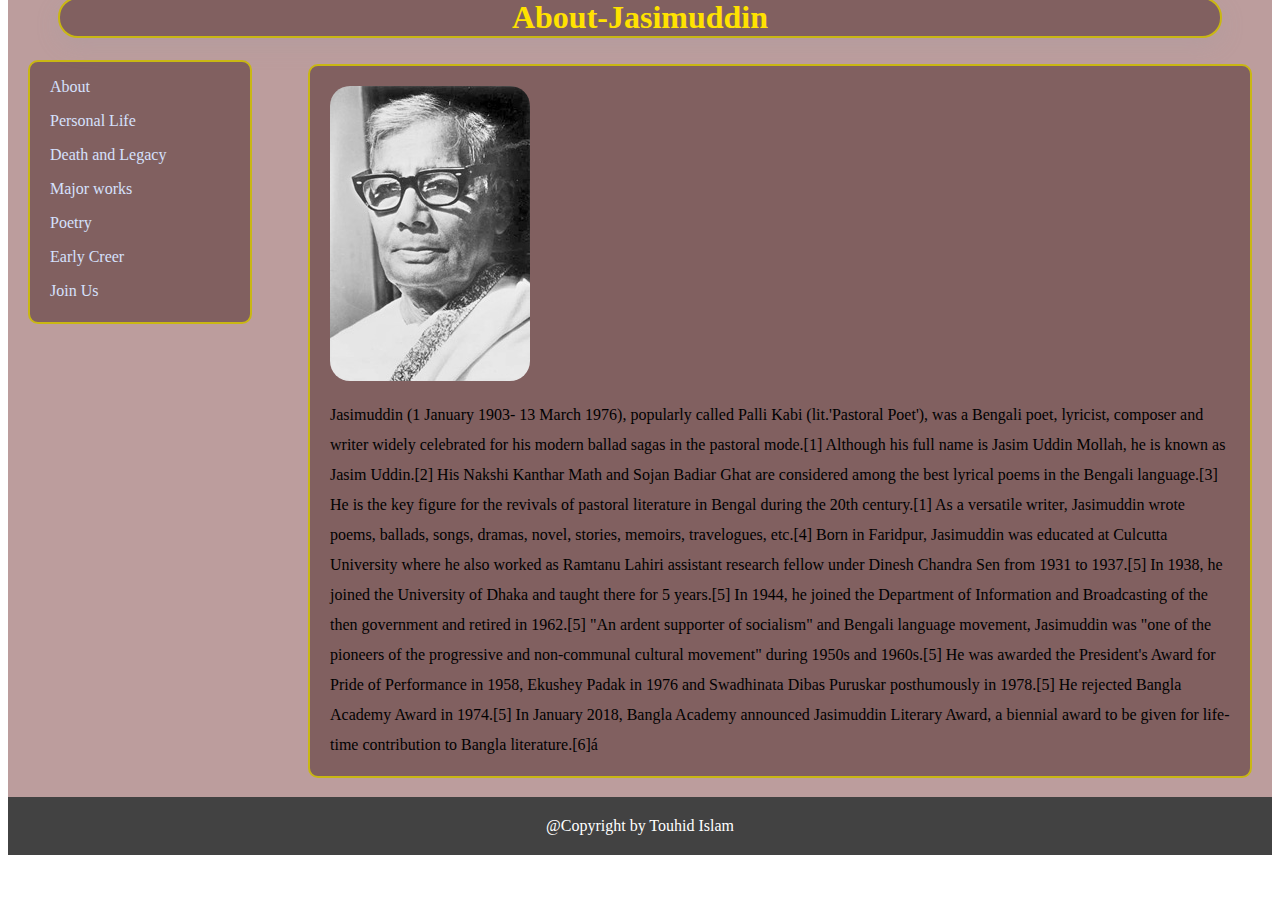
<file: index.html>
<!DOCTYPE html>
<html lang="en">
  <head>
    <meta charset="UTF-8" />
    <meta name="viewport" content="width=device-width, initial-scale=1.0" />
    <title>project 9</title>
    <link rel="stylesheet" href="style.css" />
  </head>
  <body>
    <section class="background-color">
      <h1 class="Header">About-Jasimuddin</h1>

      <div class="nav">
        <div>
          <p>
            <a class="slider" href="/index.html">About</a>
          </p>

          <p>
            <a class="slider" href="/personal.html"
              >Personal Life</a
            >
          </p>

          <p>
            <a class="slider" href="/death.html"
              >Death and Legacy</a
            >
          </p>

          <p>
            <a class="slider" href="/major-works.html"
              >Major works</a
            >
          </p>

          <p>
            <a class="slider" href="/poetry.html"
              >Poetry</a
            >
          </p>

          <p>
            <a class="slider" href="/creer.html"
              >Early Creer</a
            >
          </p>

          <p>
            <a class="slider" href="/form.html?"
              >Join Us</a
            >
          </p>
        </div>
      </div>

      <section class="About">
        <div><img class="img" src="Jasimuddin.jpg" alt="" /></div>

        <div class="About-2">
          Jasimuddin (1 January 1903- 13 March 1976), popularly called Palli
          Kabi (lit.'Pastoral Poet'), was a Bengali poet, lyricist, composer and
          writer widely celebrated for his modern ballad sagas in the pastoral
          mode.[1] Although his full name is Jasim Uddin Mollah, he is known as
          Jasim Uddin.[2] His Nakshi Kanthar Math and Sojan Badiar Ghat are
          considered among the best lyrical poems in the Bengali language.[3] He
          is the key figure for the revivals of pastoral literature in Bengal
          during the 20th century.[1] As a versatile writer, Jasimuddin wrote
          poems, ballads, songs, dramas, novel, stories, memoirs, travelogues,
          etc.[4] Born in Faridpur, Jasimuddin was educated at Culcutta
          University where he also worked as Ramtanu Lahiri assistant research
          fellow under Dinesh Chandra Sen from 1931 to 1937.[5] In 1938, he
          joined the University of Dhaka and taught there for 5 years.[5] In
          1944, he joined the Department of Information and Broadcasting of the
          then government and retired in 1962.[5] "An ardent supporter of
          socialism" and Bengali language movement, Jasimuddin was "one of the
          pioneers of the progressive and non-communal cultural movement" during
          1950s and 1960s.[5] He was awarded the President's Award for Pride of
          Performance in 1958, Ekushey Padak in 1976 and Swadhinata Dibas
          Puruskar posthumously in 1978.[5] He rejected Bangla Academy Award in
          1974.[5] In January 2018, Bangla Academy announced Jasimuddin Literary
          Award, a biennial award to be given for life-time contribution to
          Bangla literature.[6]á
        </div>
      </section>
    </section>
    <div class="fotter">@Copyright by Touhid Islam</div>
  </body>
</html>
</file>
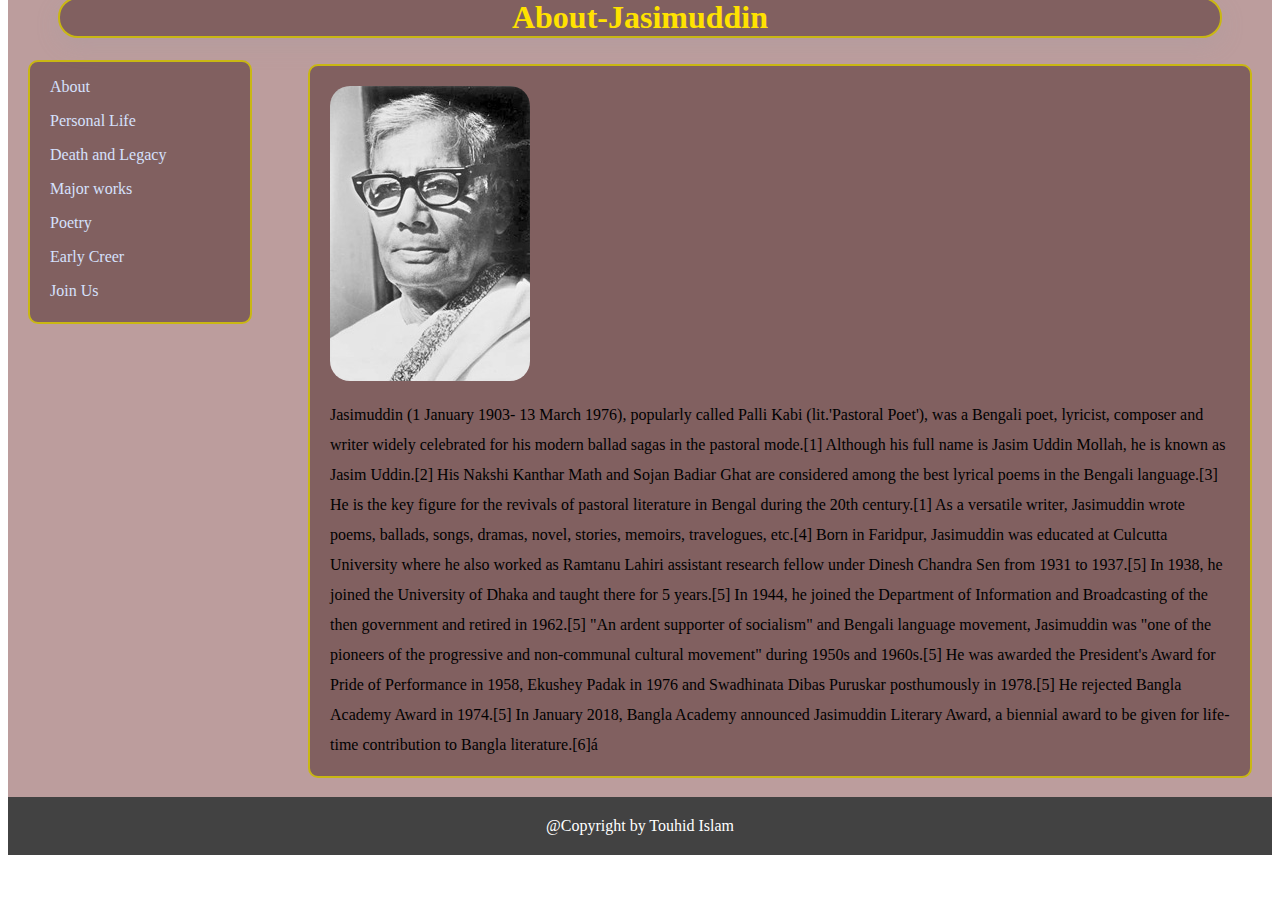
<file: about.html>
<!DOCTYPE html>
<html lang="en">
  <head>
    <meta charset="UTF-8" />
    <meta name="viewport" content="width=device-width, initial-scale=1.0" />
    <title>project 9</title>
    <link rel="stylesheet" href="about.css" />
  </head>
  <body>
    <section class="background-color">
      <h1 class="Header">About-Jasimuddin</h1>

      <div class="nav">
        <div>
          <p>
            <a class="slider" href="http://localhost:52330/about.html">About</a>
          </p>

          <p>
            <a class="slider" href="http://localhost:52330/personal.html"
              >Personal Life</a
            >
          </p>

          <p>
            <a class="slider" href="http://localhost:52330/death.html"
              >Death and Legacy</a
            >
          </p>

          <p>
            <a class="slider" href="http://localhost:52330/major-works.html"
              >Major works</a
            >
          </p>

          <p>
            <a class="slider" href="http://localhost:52330/poetry.html"
              >Poetry</a
            >
          </p>

          <p>
            <a class="slider" href="http://localhost:52330/creer.html"
              >Early Creer</a
            >
          </p>

          <p>
            <a class="slider" href="http://localhost:52330/form.html?"
              >Join Us</a
            >
          </p>
        </div>
      </div>

      <section class="About">
        <div><img class="img" src="Jasimuddin.jpg" alt="" /></div>

        <div class="About-2">
          Jasimuddin (1 January 1903- 13 March 1976), popularly called Palli
          Kabi (lit.'Pastoral Poet'), was a Bengali poet, lyricist, composer and
          writer widely celebrated for his modern ballad sagas in the pastoral
          mode.[1] Although his full name is Jasim Uddin Mollah, he is known as
          Jasim Uddin.[2] His Nakshi Kanthar Math and Sojan Badiar Ghat are
          considered among the best lyrical poems in the Bengali language.[3] He
          is the key figure for the revivals of pastoral literature in Bengal
          during the 20th century.[1] As a versatile writer, Jasimuddin wrote
          poems, ballads, songs, dramas, novel, stories, memoirs, travelogues,
          etc.[4] Born in Faridpur, Jasimuddin was educated at Culcutta
          University where he also worked as Ramtanu Lahiri assistant research
          fellow under Dinesh Chandra Sen from 1931 to 1937.[5] In 1938, he
          joined the University of Dhaka and taught there for 5 years.[5] In
          1944, he joined the Department of Information and Broadcasting of the
          then government and retired in 1962.[5] "An ardent supporter of
          socialism" and Bengali language movement, Jasimuddin was "one of the
          pioneers of the progressive and non-communal cultural movement" during
          1950s and 1960s.[5] He was awarded the President's Award for Pride of
          Performance in 1958, Ekushey Padak in 1976 and Swadhinata Dibas
          Puruskar posthumously in 1978.[5] He rejected Bangla Academy Award in
          1974.[5] In January 2018, Bangla Academy announced Jasimuddin Literary
          Award, a biennial award to be given for life-time contribution to
          Bangla literature.[6]á
        </div>
      </section>
    </section>
    <div class="fotter">@Copyright by Touhid Islam</div>
  </body>
</html>
</file>
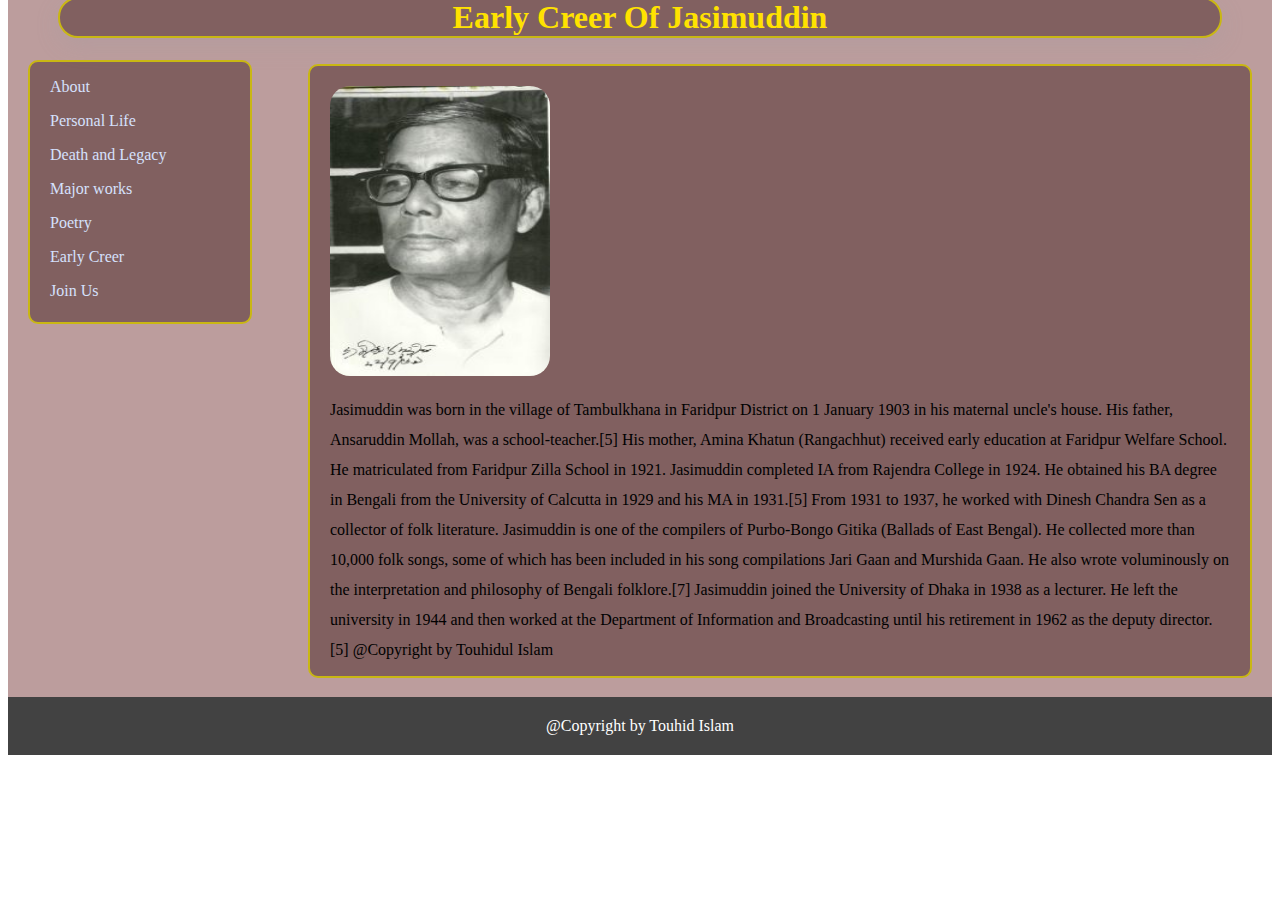
<file: creer.html>
<!DOCTYPE html>
<html lang="en">
  <head>
    <meta charset="UTF-8" />
    <meta name="viewport" content="width=device-width, initial-scale=1.0" />
    <title>project 9</title>
    <link rel="stylesheet" href="creer.css" />
  </head>
  <body>
    <section class="background-color">
      <h1 class="Header">Early Creer Of Jasimuddin</h1>

      <div class="nav">
        <div>
          <p>
            <a class="slider" href="/about.html">About</a>
          </p>

          <p>
            <a class="slider" href="/personal.html"
              >Personal Life</a
            >
          </p>

          <p>
            <a class="slider" href="/death.html"
              >Death and Legacy</a
            >
          </p>

          <p>
            <a class="slider" href="/index.html"
              >Major works</a
            >
          </p>

          <p>
            <a class="slider" href="/poetry.html"
              >Poetry</a
            >
          </p>

          <p>
            <a class="slider" href="/creer.html"
              >Early Creer</a
            >
          </p>

          <p>
            <a class="slider" href="/form.html?"
              >Join Us</a
            >
          </p>
        </div>
      </div>

      <section class="About">
        <div><img class="img" src="Jasimuddin-183x300.jpg" alt="" /></div>

        <div class="About-2">
          Jasimuddin was born in the village of Tambulkhana in Faridpur District
          on 1 January 1903 in his maternal uncle's house. His father,
          Ansaruddin Mollah, was a school-teacher.[5] His mother, Amina Khatun
          (Rangachhut) received early education at Faridpur Welfare School. He
          matriculated from Faridpur Zilla School in 1921. Jasimuddin completed
          IA from Rajendra College in 1924. He obtained his BA degree in Bengali
          from the University of Calcutta in 1929 and his MA in 1931.[5] From
          1931 to 1937, he worked with Dinesh Chandra Sen as a collector of folk
          literature. Jasimuddin is one of the compilers of Purbo-Bongo Gitika
          (Ballads of East Bengal). He collected more than 10,000 folk songs,
          some of which has been included in his song compilations Jari Gaan and
          Murshida Gaan. He also wrote voluminously on the interpretation and
          philosophy of Bengali folklore.[7] Jasimuddin joined the University of
          Dhaka in 1938 as a lecturer. He left the university in 1944 and then
          worked at the Department of Information and Broadcasting until his
          retirement in 1962 as the deputy director.[5] @Copyright by Touhidul
          Islam
        </div>
      </section>
    </section>
    <div class="fotter">@Copyright by Touhid Islam</div>
  </body>
</html>
</file>
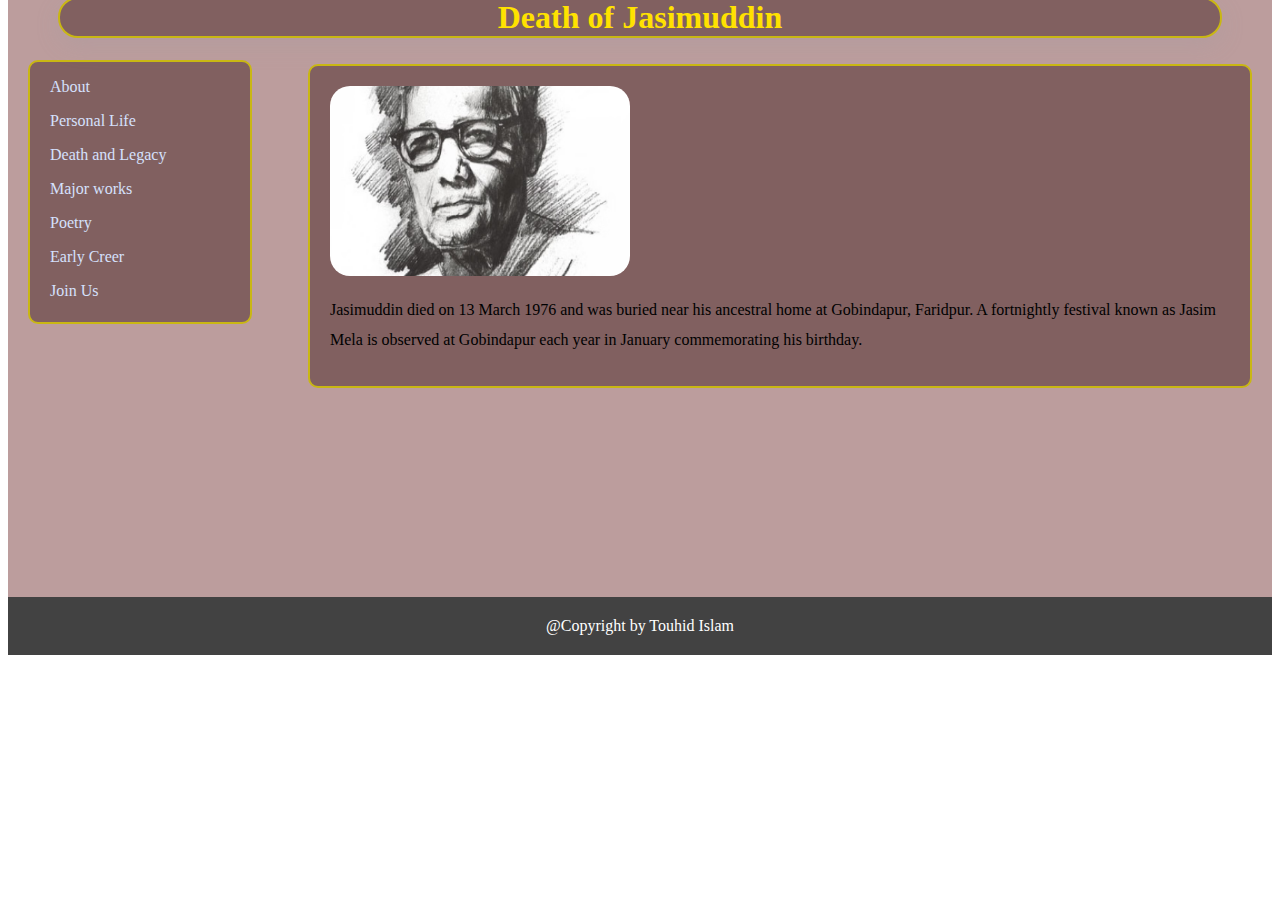
<file: death.html>
<!DOCTYPE html>
<html lang="en">
  <head>
    <meta charset="UTF-8" />
    <meta name="viewport" content="width=device-width, initial-scale=1.0" />
    <title>project 9</title>
    <link rel="stylesheet" href="death.css" />
  </head>
  <body>
    <section class="background-color">
      <h1 class="Header">Death of Jasimuddin</h1>

      <div class="nav">
        <div>
          <p>
            <a class="slider" href="/index.html">About</a>
          </p>

          <p>
            <a class="slider" href="/personal.html"
              >Personal Life</a
            >
          </p>

          <p>
            <a class="slider" href="/death.html"
              >Death and Legacy</a
            >
          </p>

          <p>
            <a class="slider" href="/major-works.html"
              >Major works</a
            >
          </p>

          <p>
            <a class="slider" href="/poetry.html"
              >Poetry</a
            >
          </p>

          <p>
            <a class="slider" href="/creer.html"
              >Early Creer</a
            >
          </p>

          <p>
            <a class="slider" href="/form.html?"
              >Join Us</a
            >
          </p>
        </div>
      </div>

      <section class="About">
        <div><img class="img" src="jashimuddin.avif" alt="" /></div>

        <div class="About-2">
          Jasimuddin died on 13 March 1976 and was buried near his ancestral
          home at Gobindapur, Faridpur. A fortnightly festival known as Jasim
          Mela is observed at Gobindapur each year in January commemorating his
          birthday.
        </div>
      </section>
    </section>
    <div class="fotter">@Copyright by Touhid Islam</div>
  </body>
</html>
</file>
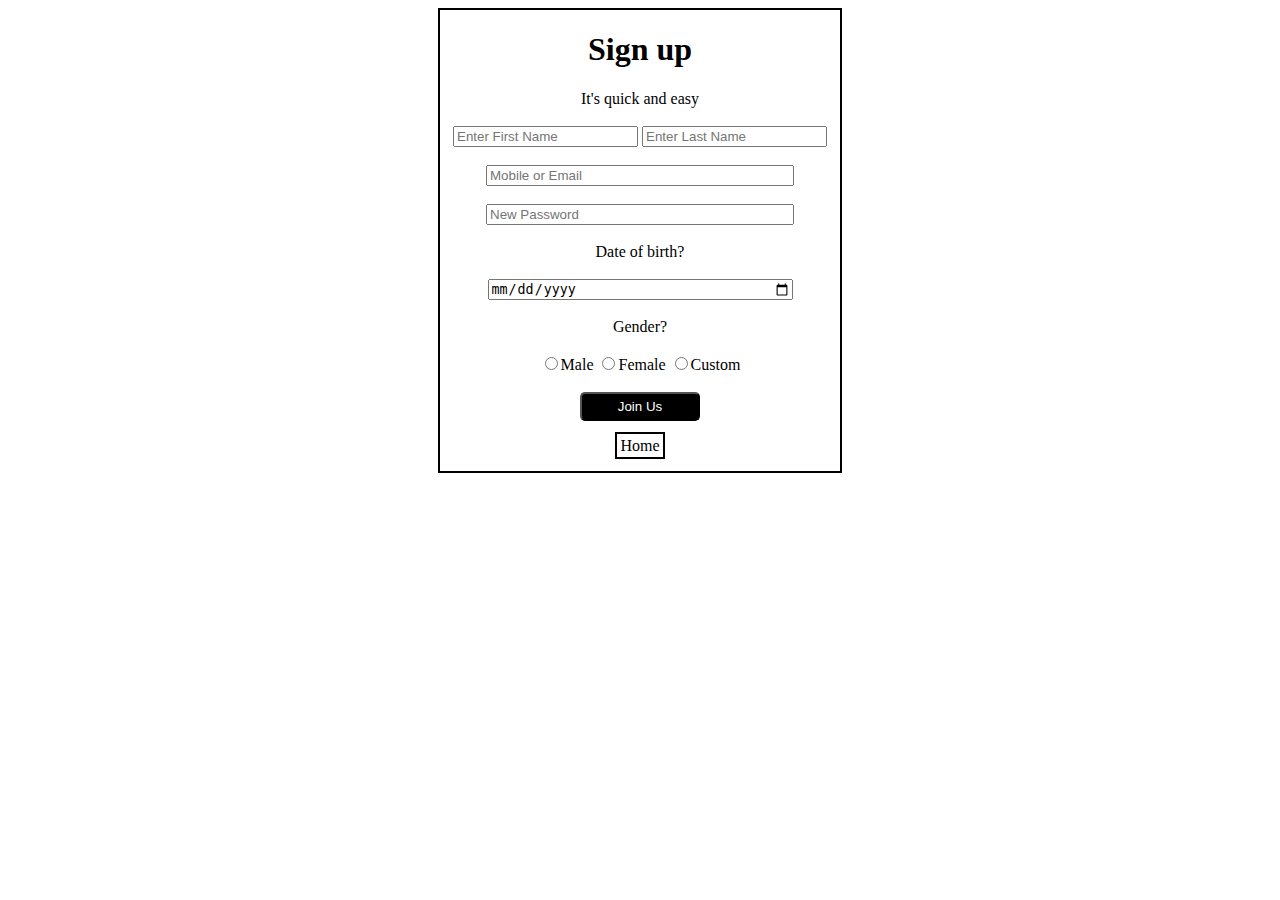
<file: form.html>
<!DOCTYPE html>
<html lang="en">
<head>
    <meta charset="UTF-8">
    <meta name="viewport" content="width=device-width, initial-scale=1.0">
    <title>project 9</title>

    <link rel="stylesheet" href="form.css">

</head>
<body>

    <center class="body">
        <div class="box">

            <h1>Sign up</h1>

            <div class="child">It's quick and easy</div><br>

        <form action="">

            <input type="text" placeholder="Enter First Name" required>

            <input type="text" placeholder="Enter Last Name" required><br><br>

            <input class="number" type="text" placeholder="Mobile or Email" required><br><br>

            <input class="Password" type="text" placeholder="New Password" required><br><br>

            <label class="child" for="">Date of birth?</label><br><br>

            <input class="date" type="date" required><br><br>

            <label class="child" for="">Gender?</label><br><br>

            <input type="radio" name="Gender" id="Male" value="Male" required><label class="child" for="Male">Male</label>
            <input type="radio" name="Gender" id="Female" value="Female" required><label class="child" for="Female">Female</label>
            <input type="radio" name="Gender" id="Custom" value="Custom" required><label class="child" for="Custom">Custom</label><br><br>

            <button class="join" type="submit">Join Us</button><br>

            <p><a class="Home" href="/index.html">Home</a></p>

        </form>
    </div>
    </center>
    
</body>
</html>
</file>
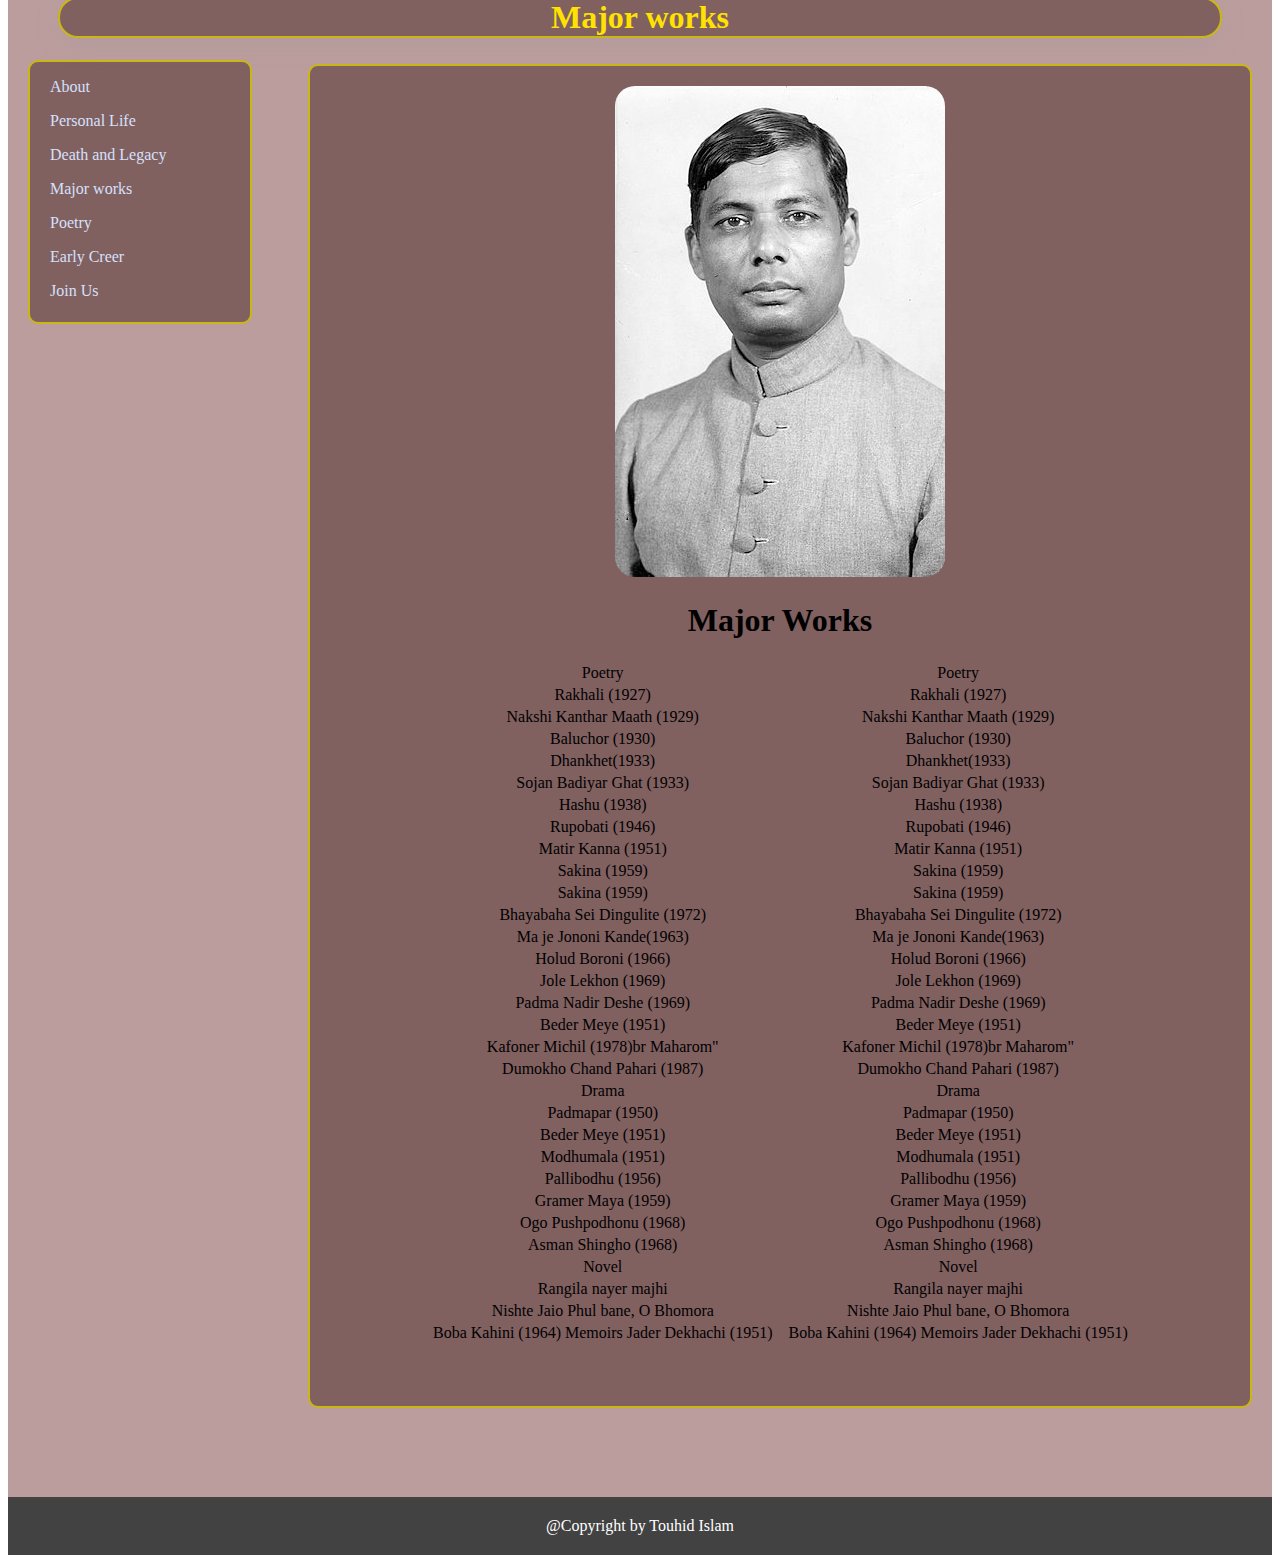
<file: major-works.html>
<!DOCTYPE html>
<html lang="en">
<head>
    <meta charset="UTF-8">
    <meta name="viewport" content="width=device-width, initial-scale=1.0">
    <title>Document</title>

    <link rel="stylesheet" href="major-works.css">
</head>
<body>

    <section class="background-color">
      <h1 class="Header">Major works</h1>

      <div class="nav">
        <div>
          <p>
            <a class="slider" href="/index.html">About</a>
          </p>

          <p>
            <a class="slider" href="/personal.html"
              >Personal Life</a
            >
          </p>

          <p>
            <a class="slider" href="/death.html"
              >Death and Legacy</a
            >
          </p>

          <p>
            <a class="slider" href="/major-works.html"
               >Major works</a>
          </p>

          <p>
            <a class="slider" href="/poetry.html"
              >Poetry</a
            >
          </p>

          <p>
            <a class="slider" href="/creer.html"
              >Early Creer</a
            >
          </p>

          <p>
            <a class="slider" href="/form.html?"
              >Join Us</a
            >
          </p>
        </div>
      </div>

      <section class="About">
        <center>
             <div><img class="img" src="4.jpg" alt="" /></div>
             <h1>Major Works</h1>
        </center>

        <div class="nav-2">

             <div class="About-2">

                <table class="about-3">
                    <tr>
                        <td>Poetry</td>
                    </tr>
                    <tr>
                        <td>Rakhali (1927)</td>
                    </tr>
                    <tr>
                        <td>Nakshi Kanthar Maath (1929)</td>
                    </tr>
                    <tr>
                        <td>Baluchor (1930)</td>
                    </tr>
                    <tr>
                        <td>Dhankhet(1933)</td>
                    </tr>
                    <tr>
                        <td>Sojan Badiyar Ghat (1933)</td>
                    </tr>
                    <tr>
                        <td>Hashu (1938)</td>
                    </tr>
                    <tr>
                        <td>Rupobati (1946)</td>
                    </tr>
                    <tr>
                        <td>Matir Kanna (1951)</td>
                    </tr>
                    <tr>
                        <td>Sakina (1959)</td>
                    </tr>
                    <tr>
                        <td>Sakina (1959)</td>
                    </tr>
                    <tr>
                        <td>Bhayabaha Sei Dingulite (1972)</td>
                    </tr>
                    <tr>
                        <td>Ma je Jononi Kande(1963)</td>
                    </tr>
                    <tr>
                        <td>Holud Boroni (1966)</td>
                    </tr>
                    <tr>
                        <td>Jole Lekhon (1969)</td>
                    </tr>
                    <tr>
                        <td>Padma Nadir Deshe (1969)</td>
                    </tr>
                    <tr>
                        <td>Beder Meye (1951)</td>
                    </tr>
                    <tr>
                        <td>Kafoner Michil (1978)br Maharom"</td>
                    </tr>
                    <tr>
                        <td>Dumokho Chand Pahari (1987)</td>
                    </tr>
                    <tr>
                        <td>Drama</td>
                    </tr>
                    <tr>
                        <td>Padmapar (1950)</td>
                    </tr>
                    <tr>
                        <td>Beder Meye (1951)</td>
                    </tr>
                    <tr>
                        <td>Modhumala (1951)</td>
                    </tr>
                    <tr>
                        <td>Pallibodhu (1956)</td>
                    </tr>
                    <tr>
                        <td>Gramer Maya (1959)</td>
                    </tr>
                    <tr>
                        <td>Ogo Pushpodhonu (1968)</td>
                    </tr>
                    <tr>
                        <td>Asman Shingho (1968)</td>
                    </tr>
                    <tr>
                        <td>Novel</td>
                    </tr>
                    <tr>
                        <td>Rangila nayer majhi</td>
                    </tr>
                    <tr>
                        <td>Nishte Jaio Phul bane, O Bhomora</td>
                    </tr>
                    <tr>
                        <td>Boba Kahini (1964) Memoirs Jader Dekhachi (1951)</td>
                    </tr>
                    
                </table>
          
             </div>
             <table class="about-4">
                    <tr>
                        <td>Poetry</td>
                    </tr>
                    <tr>
                        <td>Rakhali (1927)</td>
                    </tr>
                    <tr>
                        <td>Nakshi Kanthar Maath (1929)</td>
                    </tr>
                    <tr>
                        <td>Baluchor (1930)</td>
                    </tr>
                    <tr>
                        <td>Dhankhet(1933)</td>
                    </tr>
                    <tr>
                        <td>Sojan Badiyar Ghat (1933)</td>
                    </tr>
                    <tr>
                        <td>Hashu (1938)</td>
                    </tr>
                    <tr>
                        <td>Rupobati (1946)</td>
                    </tr>
                    <tr>
                        <td>Matir Kanna (1951)</td>
                    </tr>
                    <tr>
                        <td>Sakina (1959)</td>
                    </tr>
                    <tr>
                        <td>Sakina (1959)</td>
                    </tr>
                    <tr>
                        <td>Bhayabaha Sei Dingulite (1972)</td>
                    </tr>
                    <tr>
                        <td>Ma je Jononi Kande(1963)</td>
                    </tr>
                    <tr>
                        <td>Holud Boroni (1966)</td>
                    </tr>
                    <tr>
                        <td>Jole Lekhon (1969)</td>
                    </tr>
                    <tr>
                        <td>Padma Nadir Deshe (1969)</td>
                    </tr>
                    <tr>
                        <td>Beder Meye (1951)</td>
                    </tr>
                    <tr>
                        <td>Kafoner Michil (1978)br Maharom"</td>
                    </tr>
                    <tr>
                        <td>Dumokho Chand Pahari (1987)</td>
                    </tr>
                    <tr>
                        <td>Drama</td>
                    </tr>
                    <tr>
                        <td>Padmapar (1950)</td>
                    </tr>
                    <tr>
                        <td>Beder Meye (1951)</td>
                    </tr>
                    <tr>
                        <td>Modhumala (1951)</td>
                    </tr>
                    <tr>
                        <td>Pallibodhu (1956)</td>
                    </tr>
                    <tr>
                        <td>Gramer Maya (1959)</td>
                    </tr>
                    <tr>
                        <td>Ogo Pushpodhonu (1968)</td>
                    </tr>
                    <tr>
                        <td>Asman Shingho (1968)</td>
                    </tr>
                    <tr>
                        <td>Novel</td>
                    </tr>
                    <tr>
                        <td>Rangila nayer majhi</td>
                    </tr>
                    <tr>
                        <td>Nishte Jaio Phul bane, O Bhomora</td>
                    </tr>
                    <tr>
                        <td>Boba Kahini (1964) Memoirs Jader Dekhachi (1951)</td>
                    </tr>
                    
                </table>
               
            </div>
            
        </div>

        
      </section>
    </section>
    <div class="fotter">@Copyright by Touhid Islam</div>
    
</body>
</html>
</file>
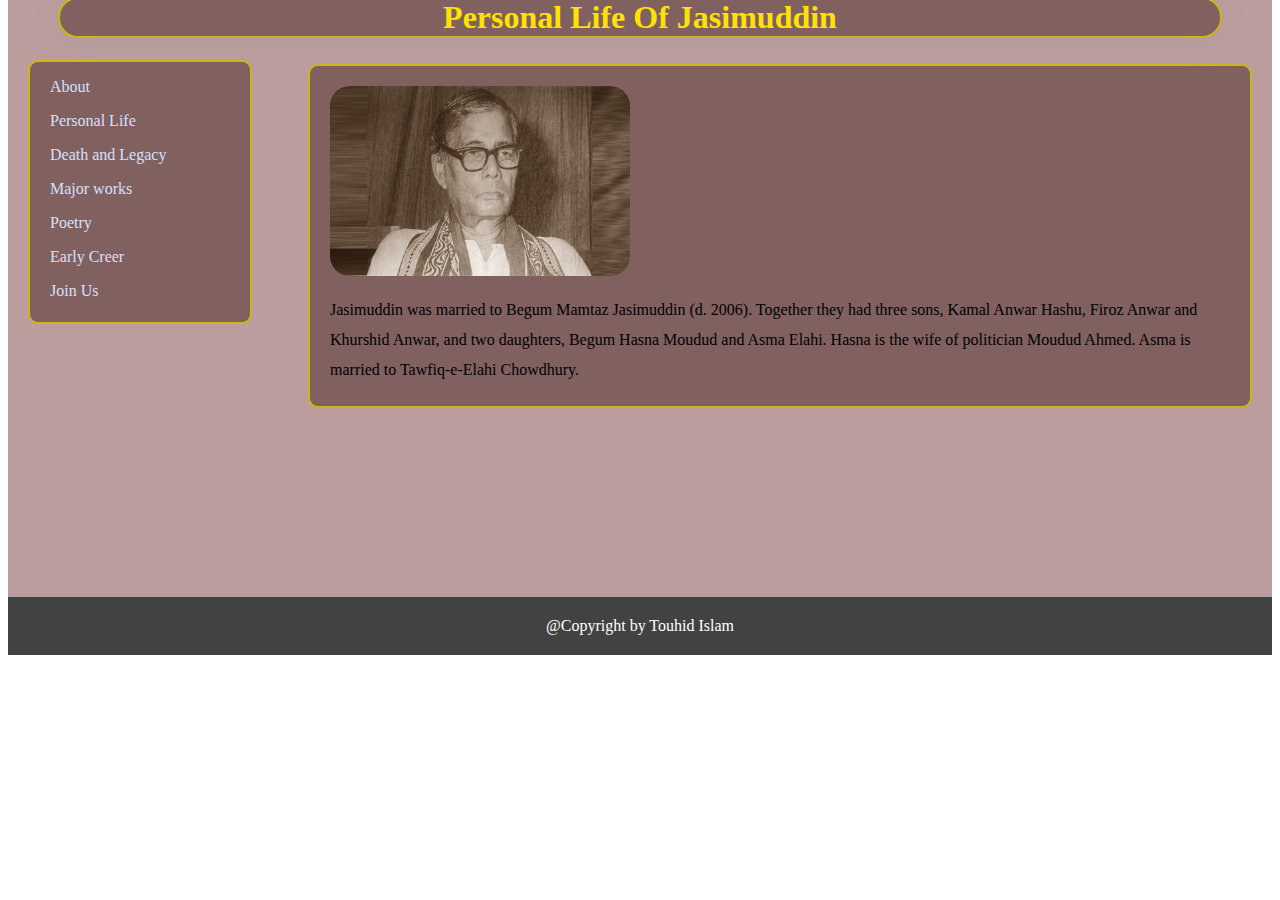
<file: personal.html>
<!DOCTYPE html>
<html lang="en">
  <head>
    <meta charset="UTF-8" />
    <meta name="viewport" content="width=device-width, initial-scale=1.0" />
    <title>project 9</title>
    <link rel="stylesheet" href="personal.css" />
  </head>
  <body>
    <section class="background-color">
      <h1 class="Header">Personal Life Of Jasimuddin</h1>

      <div class="nav">
        <div>
          <p>
            <a class="slider" href="http://localhost:52330/about.html">About</a>
          </p>

          <p>
            <a class="slider" href="http://localhost:52330/personal.html"
              >Personal Life</a
            >
          </p>

          <p>
            <a class="slider" href="http://localhost:52330/death.html"
              >Death and Legacy</a
            >
          </p>

          <p>
            <a class="slider" href="/index.html"
              >Major works</a
            >
          </p>

          <p>
            <a class="slider" href="/poetry.html"
              >Poetry</a
            >
          </p>

          <p>
            <a class="slider" href="/creer.html"
              >Early Creer</a
            >
          </p>

          <p>
            <a class="slider" href="/form.html?"
              >Join Us</a
            >
          </p>
        </div>
      </div>

      <section class="About">
        <div><img class="img" src="jasimuddin20151228101522.jpg" alt="" /></div>

        <div class="About-2">
          Jasimuddin was married to Begum Mamtaz Jasimuddin (d. 2006). Together
          they had three sons, Kamal Anwar Hashu, Firoz Anwar and Khurshid
          Anwar, and two daughters, Begum Hasna Moudud and Asma Elahi. Hasna is
          the wife of politician Moudud Ahmed. Asma is married to Tawfiq-e-Elahi
          Chowdhury.
        </div>
      </section>
    </section>
    <div class="fotter">@Copyright by Touhid Islam</div>
  </body>
</html>
</file>
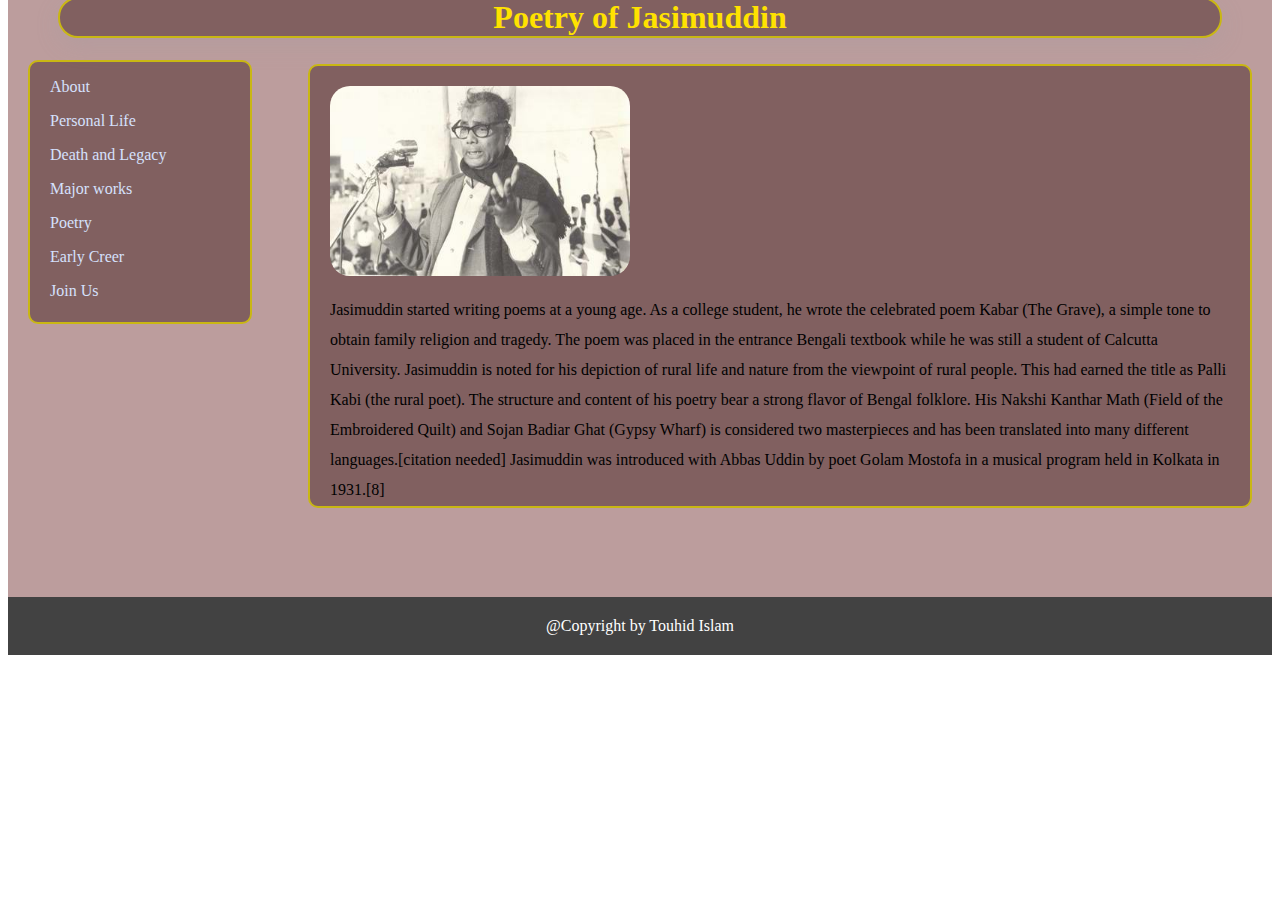
<file: poetry.html>
<!DOCTYPE html>
<html lang="en">
  <head>
    <meta charset="UTF-8" />
    <meta name="viewport" content="width=device-width, initial-scale=1.0" />
    <title>project 9</title>
    <link rel="stylesheet" href="poetry.css" />
  </head>
  <body>
    <section class="background-color">
      <h1 class="Header">Poetry of Jasimuddin</h1>

      <div class="nav">
        <div>
          <p>
            <a class="slider" href="/index.html">About</a>
          </p>

          <p>
            <a class="slider" href="/personal.html"
              >Personal Life</a
            >
          </p>

          <p>
            <a class="slider" href="/death.html"
              >Death and Legacy</a
            >
          </p>

          <p>
            <a class="slider" href="/major-works.html"
              >Major works</a
            >
          </p>

          <p>
            <a class="slider" href="/poetry.html"
              >Poetry</a
            >
          </p>

          <p>
            <a class="slider" href="/creer.html"
              >Early Creer</a
            >
          </p>

          <p>
            <a class="slider" href="/form.html?"
              >Join Us</a
            >
          </p>
        </div>
      </div>

      <section class="About">
        <div><img class="img" src="jasim-paltan.jpg" alt="" /></div>

        <div class="About-2">
          Jasimuddin started writing poems at a young age. As a college student,
          he wrote the celebrated poem Kabar (The Grave), a simple tone to
          obtain family religion and tragedy. The poem was placed in the
          entrance Bengali textbook while he was still a student of Calcutta
          University. Jasimuddin is noted for his depiction of rural life and
          nature from the viewpoint of rural people. This had earned the title
          as Palli Kabi (the rural poet). The structure and content of his
          poetry bear a strong flavor of Bengal folklore. His Nakshi Kanthar
          Math (Field of the Embroidered Quilt) and Sojan Badiar Ghat (Gypsy
          Wharf) is considered two masterpieces and has been translated into
          many different languages.[citation needed] Jasimuddin was introduced
          with Abbas Uddin by poet Golam Mostofa in a musical program held in
          Kolkata in 1931.[8]
        </div>
      </section>
    </section>
    <div class="fotter">@Copyright by Touhid Islam</div>
  </body>
</html>
</file>
<file: style.css>
.background-color{
    background-color: #bc9d9d;
    height: 800px;
    margin-top: -24px;
}
.Header{
    text-align: center;
    font-size: 32px;
    color: #ffe200;
    border: 2px solid rgb(201 183 19);
    background: #29060666;
    margin-left: 50px;
    margin-right: 50px;
    border-radius: 20px;
    box-shadow: rgba(149, 157, 165, 0.2) 0px 8px 24px;
}
.nav{
    display: flex;
    border: 2px solid rgb(201 183 19);
    background: #29060666;
    height: 260px;
    width: 220px;
    margin-left: 20px;
    border-radius: 10px;
}
.slider{
    text-decoration: none;
    color: #d5e1fd;
    margin-left: 20px;
}
.slider:hover{
    color: gray;
}
.About{
    border: 2px solid rgb(201 183 19);
    background: #29060666;
    height: 670px;
    width: 900px;
    border-radius: 10px;
    margin-left: auto;
    margin-top: -260px;
    margin-right: 20px;
    padding: 20px;
}
.img{
    border-radius: 20px;
}
.About-2{
    
    line-height: 30px;
    margin-top: 15px;
}
.fotter{
    text-align: center;
    padding: 20px;
    align-items: center;
    color: white;
    background-color:  rgb(66, 66, 66);
}
</file>
<file: about.css>
.background-color{
    background-color: #bc9d9d;
    height: 800px;
    margin-top: -24px;
}
.Header{
    text-align: center;
    font-size: 32px;
    color: #ffe200;
    border: 2px solid rgb(201 183 19);
    background: #29060666;
    margin-left: 50px;
    margin-right: 50px;
    border-radius: 20px;
    box-shadow: rgba(149, 157, 165, 0.2) 0px 8px 24px;
}
.nav{
    display: flex;
    border: 2px solid rgb(201 183 19);
    background: #29060666;
    height: 260px;
    width: 220px;
    margin-left: 20px;
    border-radius: 10px;
}
.slider{
    text-decoration: none;
    color: #d5e1fd;
    margin-left: 20px;
}
.slider:hover{
    color: gray;
}
.About{
    border: 2px solid rgb(201 183 19);
    background: #29060666;
    height: 670px;
    width: 900px;
    border-radius: 10px;
    margin-left: auto;
    margin-top: -260px;
    margin-right: 20px;
    padding: 20px;
}
.img{
    border-radius: 20px;
}
.About-2{
    
    line-height: 30px;
    margin-top: 15px;
}
.fotter{
    text-align: center;
    padding: 20px;
    align-items: center;
    color: white;
    background-color:  rgb(66, 66, 66);
}
</file>
<file: creer.css>
.background-color{
    background-color: #bc9d9d;
    height: 700px;
    margin-top: -24px;
}
.Header{
    text-align: center;
    font-size: 32px;
    color: #ffe200;
    border: 2px solid rgb(201 183 19);
    background: #29060666;
    margin-left: 50px;
    margin-right: 50px;
    border-radius: 20px;
    box-shadow: rgba(149, 157, 165, 0.2) 0px 8px 24px;
}
.nav{
    display: flex;
    border: 2px solid rgb(201 183 19);
    background: #29060666;
    height: 260px;
    width: 220px;
    margin-left: 20px;
    border-radius: 10px;
}
.slider{
    text-decoration: none;
    color: #d5e1fd;
    margin-left: 20px;
}
.slider:hover{
    color: gray;
}
.About{
    border: 2px solid rgb(201 183 19);
    background: #29060666;
    height: 570px;
    width: 900px;
    border-radius: 10px;
    margin-left: auto;
    margin-top: -260px;
    margin-right: 20px;
    padding: 20px;
}
.img{
    border-radius: 20px;
    height: 290px;
    width: 220px;
}
.About-2{
    
    line-height: 30px;
    margin-top: 15px;
}
.fotter{
    text-align: center;
    color: white;
    padding: 20px;
    align-items: center;
    background-color:  rgb(66, 66, 66);
}
</file>
<file: death.css>
.background-color{
    background-color: #bc9d9d;
    height: 600px;
    margin-top: -24px;
}
.Header{
    text-align: center;
    font-size: 32px;
    color: #ffe200;
    border: 2px solid rgb(201 183 19);
    background: #29060666;
    margin-left: 50px;
    margin-right: 50px;
    border-radius: 20px;
    box-shadow: rgba(149, 157, 165, 0.2) 0px 8px 24px;
}
.nav{
    display: flex;
    border: 2px solid rgb(201 183 19);
    background: #29060666;
    height: 260px;
    width: 220px;
    margin-left: 20px;
    border-radius: 10px;
}
.slider{
    text-decoration: none;
    color: #d5e1fd;
    margin-left: 20px;
}
.slider:hover{
    color: gray;
}
.About{
    border: 2px solid rgb(201 183 19);
    background: #29060666;
    height: 280px;
    width: 900px;
    border-radius: 10px;
    margin-left: auto;
    margin-top: -260px;
    margin-right: 20px;
    padding: 20px;
}
.img{
    border-radius: 20px;
    height: 190px;
    width: 300px;
}
.About-2{
    
    line-height: 30px;
    margin-top: 15px;
}
.fotter{
    text-align: center;
    color: white;
    padding: 20px;
    align-items: center;
    background-color:  rgb(66, 66, 66);
}
</file>
<file: form.css>
.box{
    border: 2px solid black;
    width: 400px;
}
.number{
    width: 300px;
}
.Password{
    width: 300px;
}
.date{
    width: 300px;
}
.join{
    width: 120px;
    background-color: black;
    color: white;
    border-radius: 5px;
    padding: 5px;
}
.Home{
    text-decoration: none;
    border: 2px solid black;
    padding: 3px;
    color: black;
}
.Home:hover{
    background-color: black;
    color: white;
}
</file>
<file: major-works.css>
.background-color{
    background-color: #bc9d9d;
    height: 1500px;
    margin-top: -24px;
}
.Header{
    text-align: center;
    font-size: 32px;
    color: #ffe200;
    border: 2px solid rgb(201 183 19);
    background: #29060666;
    margin-left: 50px;
    margin-right: 50px;
    border-radius: 20px;
    box-shadow: rgba(149, 157, 165, 0.2) 0px 8px 24px;
}
.nav{
    display: flex;
    border: 2px solid rgb(201 183 19);
    background: #29060666;
    height: 260px;
    width: 220px;
    margin-left: 20px;
    border-radius: 10px;
}
.slider{
    text-decoration: none;
    color: #d5e1fd;
    margin-left: 20px;
}
.slider:hover{
    color: gray;
}
.About{
    border: 2px solid rgb(201 183 19);
    background: #29060666;
    height: 1300px;
    width: 900px;
    border-radius: 10px;
    margin-left: auto;
    margin-top: -260px;
    margin-right: 20px;
    padding: 20px;
}
.img{
    border-radius: 20px;
}
.fotter{
    text-align: center;
    padding: 20px;
    align-items: center;
    color: white;
    background-color:  rgb(66, 66, 66);
}
.nav-2{
    display: flex;
}
.about-3{
    text-align: center;
    padding-left: 100px;
}
.about-4{
    text-align: center;
    padding-left: 10px;
}
</file>
<file: personal.css>
.background-color{
    background-color: #bc9d9d;
    height: 600px;
    margin-top: -24px;
}
.Header{
    text-align: center;
    font-size: 32px;
    color: #ffe200;
    border: 2px solid rgb(201 183 19);
    background: #29060666;
    margin-left: 50px;
    margin-right: 50px;
    border-radius: 20px;
    box-shadow: rgba(149, 157, 165, 0.2) 0px 8px 24px;
}
.nav{
    display: flex;
    border: 2px solid rgb(201 183 19);
    background: #29060666;
    height: 260px;
    width: 220px;
    margin-left: 20px;
    border-radius: 10px;
}
.slider{
    text-decoration: none;
    color: #d5e1fd;
    margin-left: 20px;
}
.slider:hover{
    color: gray;
}
.About{
    border: 2px solid rgb(201 183 19);
    background: #29060666;
    height: 300px;
    width: 900px;
    border-radius: 10px;
    margin-left: auto;
    margin-top: -260px;
    margin-right: 20px;
    padding: 20px;
}
.img{
    border-radius: 20px;
    height: 190px;
    width: 300px;
}
.About-2{
    
    line-height: 30px;
    margin-top: 15px;
}
.fotter{
    text-align: center;
    color: white;
    padding: 20px;
    align-items: center;
    background-color:  rgb(66, 66, 66);
}
</file>
<file: poetry.css>
.background-color{
    background-color: #bc9d9d;
    height: 600px;
    margin-top: -24px;
}
.Header{
    text-align: center;
    font-size: 32px;
    color: #ffe200;
    border: 2px solid rgb(201 183 19);
    background: #29060666;
    margin-left: 50px;
    margin-right: 50px;
    border-radius: 20px;
    box-shadow: rgba(149, 157, 165, 0.2) 0px 8px 24px;
}
.nav{
    display: flex;
    border: 2px solid rgb(201 183 19);
    background: #29060666;
    height: 260px;
    width: 220px;
    margin-left: 20px;
    border-radius: 10px;
}
.slider{
    text-decoration: none;
    color: #d5e1fd;
    margin-left: 20px;
}
.slider:hover{
    color: gray;
}
.About{
    border: 2px solid rgb(201 183 19);
    background: #29060666;
    height: 400px;
    width: 900px;
    border-radius: 10px;
    margin-left: auto;
    margin-top: -260px;
    margin-right: 20px;
    padding: 20px;
}
.img{
    border-radius: 20px;
    height: 190px;
    width: 300px;
}
.About-2{
    
    line-height: 30px;
    margin-top: 15px;
}
.fotter{
    text-align: center;
    color: white;
    padding: 20px;
    align-items: center;
    background-color:  rgb(66, 66, 66);
}
</file>
